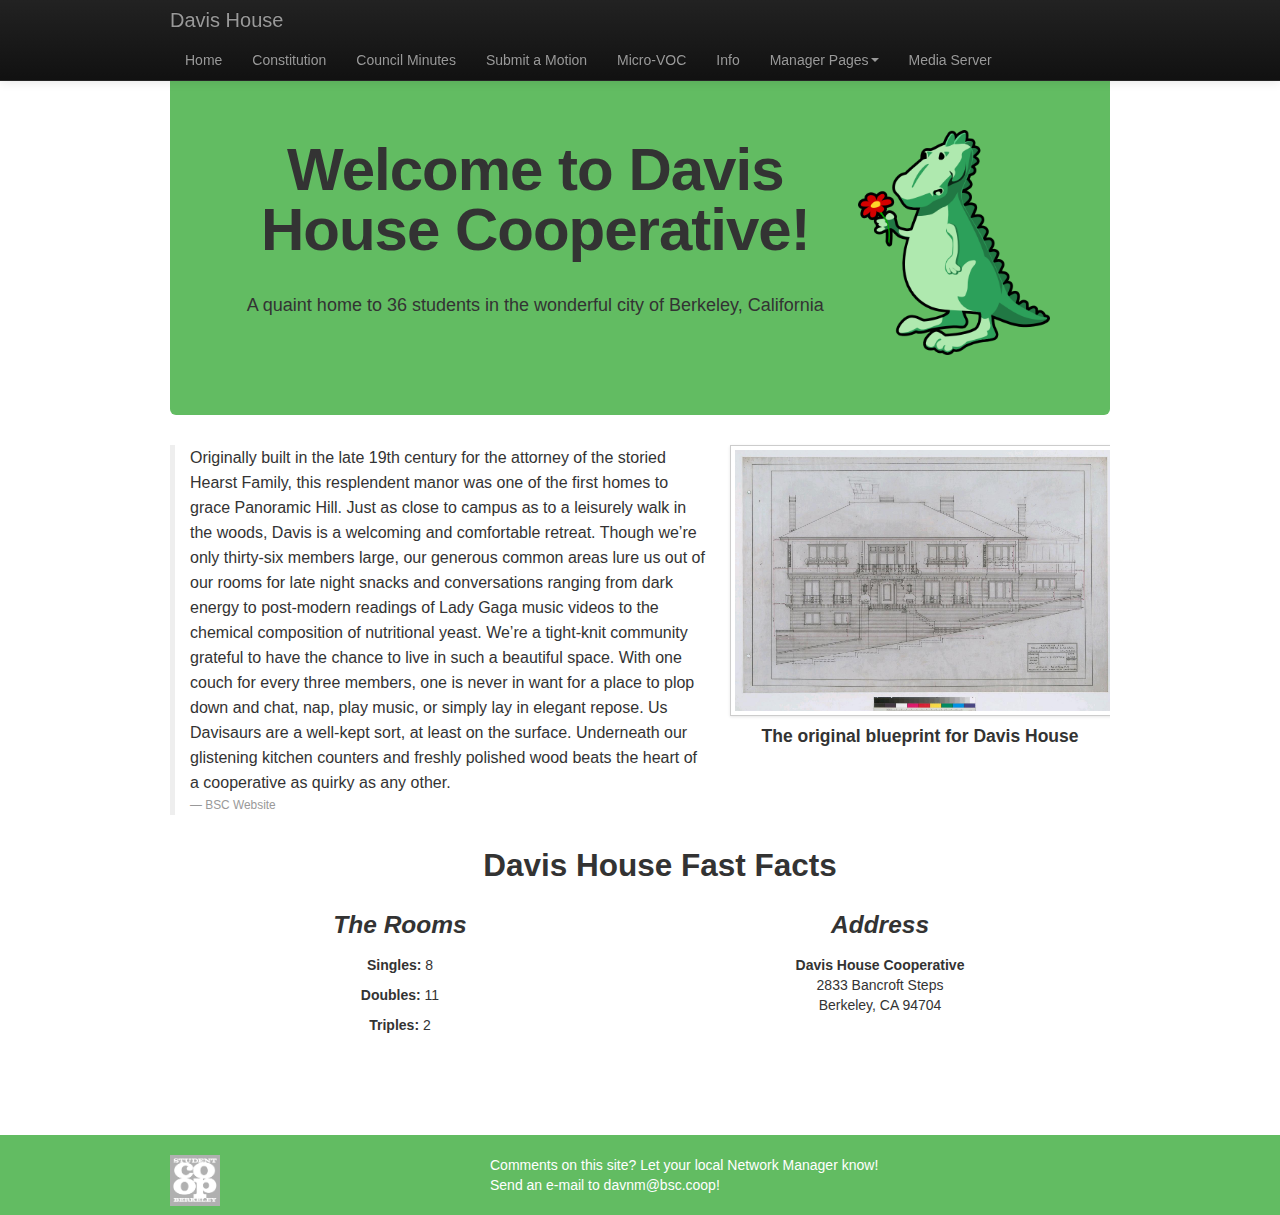
<file: chef-repo/cookbooks/davis-website/files/default/website/index.html>
<!DOCTYPE html>
<html lang="en">
  <head>
    <meta charset="utf-8">
    <title>Home Page - Davis House Coop</title>
    <meta name="viewport" content="width=device-width, initial-scale=1.0">
    <meta name="description" content="">
    <meta name="author" content="">

    <!-- Le styles -->
    <link href="css/magic-bootstrap.css" rel="stylesheet">
    <link href="css/footer.css" rel="stylesheet">
    <style>
      body {
        padding-top: 60px; /* 60px to make the container go all the way to the bottom of the topbar */
      }
    </style>

    <!-- HTML5 shim, for IE6-8 support of HTML5 elements -->
    <!--[if lt IE 9]>
      <script src="../assets/js/html5shiv.js"></script>
    <![endif]-->

    <!-- Fav and touch icons -->
    <link rel="apple-touch-icon-precomposed" sizes="144x144" href="../assets/ico/apple-touch-icon-144-precomposed.png">
    <link rel="apple-touch-icon-precomposed" sizes="114x114" href="../assets/ico/apple-touch-icon-114-precomposed.png">
      <link rel="apple-touch-icon-precomposed" sizes="72x72" href="../assets/ico/apple-touch-icon-72-precomposed.png">
                    <link rel="apple-touch-icon-precomposed" href="../assets/ico/apple-touch-icon-57-precomposed.png">
                                   <link rel="shortcut icon" href="../assets/ico/favicon.png">
  </head>

  <body>

    <div id="navbar"></div>

    <div id="wrap">
    <div id="main" class="container">
      <div class="hero-unit">
        <div class="row-fluid">
          <div class="span9">
            <div class="pagination-centered">
              <h1>Welcome to Davis House Cooperative!</h1>
              <br>
              <p>A quaint home to 36 students in the wonderful city of Berkeley, California</p>
            </div>
          </div>
          <div class="span3">
            <img src="img/dinosaur_cute.png"></img>
          </div>
        </div>
      </div>

      <div class="row-fluid">
        <div class="span7">
          <blockquote>
            <p>
            Originally built in the late 19th century for the attorney of the storied Hearst
Family, this resplendent manor was one of the first homes to grace Panoramic
Hill. Just as close to campus as to a leisurely walk in the woods, Davis is a
welcoming and comfortable retreat. Though we’re only thirty-six members large,
our generous common areas lure us out of our rooms for late night snacks and
conversations ranging from dark energy to post-modern readings of Lady Gaga
music videos to the chemical composition of nutritional yeast. We’re a
tight-knit community grateful to have the chance to live in such a beautiful
space. With one couch for every three members, one is never in want for a place
to plop down and chat, nap, play music, or simply lay in elegant repose. Us
Davisaurs are a well-kept sort, at least on the surface. Underneath our
glistening kitchen counters and freshly polished wood beats the heart of a
cooperative as quirky as any other.</p>
            <small><cite title="BSC Website">BSC Website</cite></small>
          </blockquote>
        </div>
        <div class="span5">
            <img src="img/DavisHouseFront.jpg" class="img-polaroid">
              <h4 class="pagination-centered">The original blueprint for Davis
              House</h4>
            </img>
        </div>
      </div>

      <div class="row-fluid span12 pagination-centered">
        <h2>Davis House Fast Facts</h2>
      </div>

      <div class="row-fluid">
        <div class="span6 pagination-centered">
          <h3><i>The Rooms</i></h3>
            <p><strong>Singles:</strong> 8</p>
            <p><strong>Doubles:</strong> 11</p>
            <p><strong>Triples:</strong> 2</p>
        </div>
        <div class="span6 pagination-centered">
          <h3><i>Address</i></h3>
          <address>
            <strong>Davis House Cooperative</strong><br>
            2833 Bancroft Steps<br>
            Berkeley, CA 94704<br>
          </address>
        </div>
      </div>
    </div>
    </div>

    <div id="footer"></div>

    <!-- Le javascript
    ================================================== -->
    <!-- Placed at the end of the document so the pages load faster -->
    <script
    src="https://ajax.googleapis.com/ajax/libs/jquery/1.7.1/jquery.min.js"></script>
    <script src="js/bootstrap.js"></script>
    <script>$(function(){ $("#navbar").load("navbar.html");});</script>
    <script>$(function(){ $("#footer").load("footer.html");});</script>
    <script>$('#elem').popover();</script>
  </body>
</html>
</file>
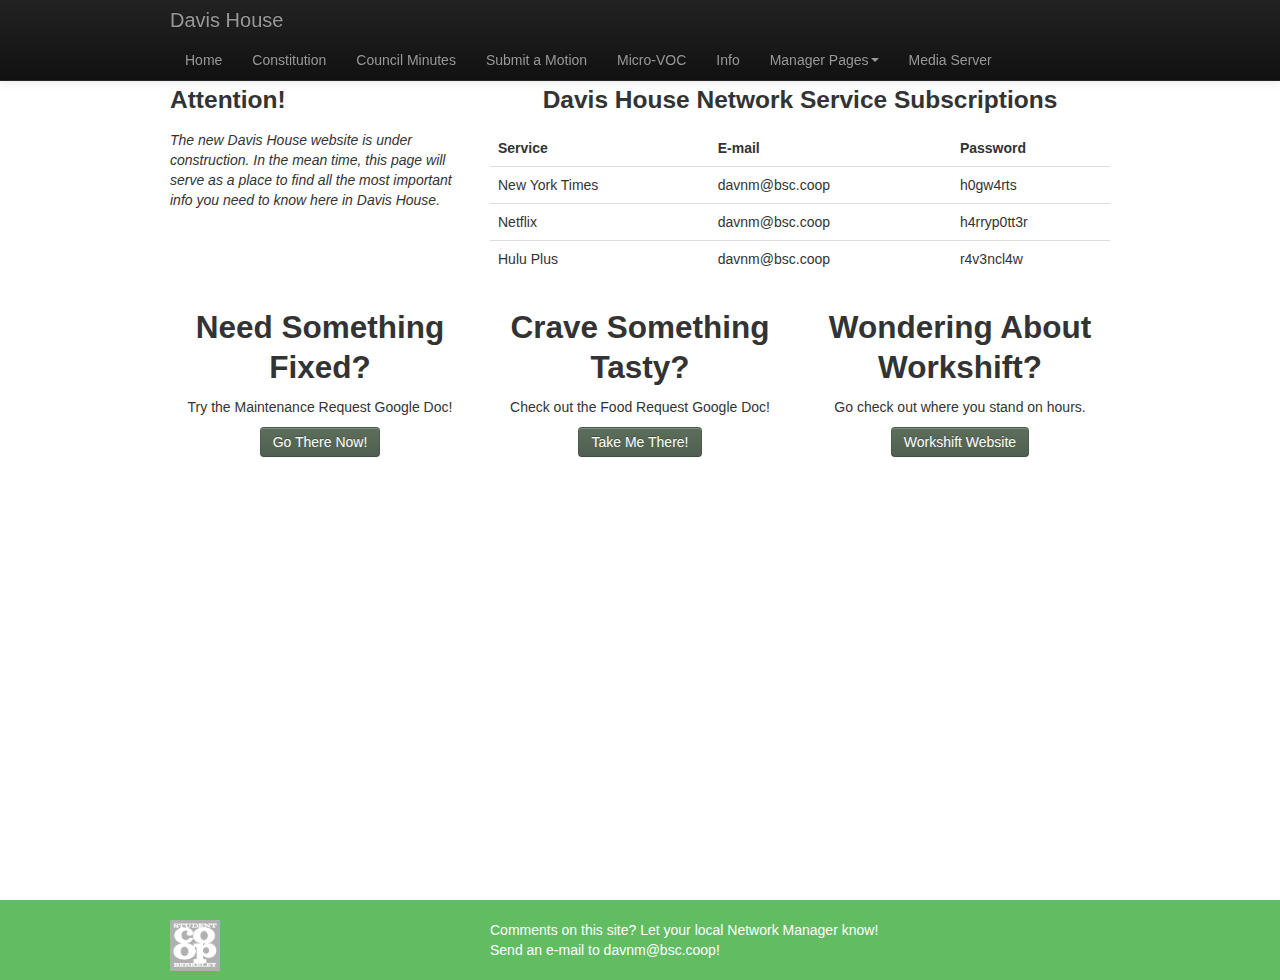
<file: chef-repo/cookbooks/davis-website/files/default/website/important_info.html>
<!DOCTYPE html>
<html lang="en">
  <head>
    <meta charset="utf-8">
    <title>Important Info - Davis House Coop</title>
    <meta name="viewport" content="width=device-width, initial-scale=1.0">
    <meta name="description" content="">
    <meta name="author" content="">

    <!-- Le styles -->
    <link href="css/magic-bootstrap.css" rel="stylesheet">
    <link href="css/footer.css" rel="stylesheet">
    <style>
      body {
        padding-top: 60px; /* 60px to make the container go all the way to the bottom of the topbar */
      }
    </style>

    <!-- HTML5 shim, for IE6-8 support of HTML5 elements -->
    <!--[if lt IE 9]>
      <script src="../assets/js/html5shiv.js"></script>
    <![endif]-->

    <!-- Fav and touch icons -->
    <link rel="apple-touch-icon-precomposed" sizes="144x144" href="../assets/ico/apple-touch-icon-144-precomposed.png">
    <link rel="apple-touch-icon-precomposed" sizes="114x114" href="../assets/ico/apple-touch-icon-114-precomposed.png">
      <link rel="apple-touch-icon-precomposed" sizes="72x72" href="../assets/ico/apple-touch-icon-72-precomposed.png">
                    <link rel="apple-touch-icon-precomposed" href="../assets/ico/apple-touch-icon-57-precomposed.png">
                                   <link rel="shortcut icon" href="../assets/ico/favicon.png">
  </head>

  <body>

    <div id="navbar"></div>

    <div id="wrap">
    <div id="main" class="container">
      <div class="row-fluid">
        <div class="span4">
          <p><h3>Attention!</h3></p>
          <p><i>The new Davis House website is under construction.  In the mean
          time, this page will serve as a place to find all the most important
          info you need to know here in Davis House.</i>
          </p>
        </div>
        <div class="span8">
          <table class="table table-hover">
            <caption><h3>Davis House Network Service Subscriptions</h3></caption>
            <thead>
              <tr>
                <th>Service</th>
                <th>E-mail</th>
                <th>Password</th>
              </tr>
            </thead>
            <tbody>
              <tr>
                <td>New York Times</td><td>davnm@bsc.coop</td><td>h0gw4rts</td>
              </tr>
              <tr>
                <td>Netflix</td><td>davnm@bsc.coop</td><td>h4rryp0tt3r</td>
              </tr>
              <tr>
                <td>Hulu Plus</td><td>davnm@bsc.coop</td><td>r4v3ncl4w</td>
              </tr>
            </tbody>
          </table>
        </div>
      </div>
      <div class="row-fluid">
        <div class="span4 pagination-centered">
          <p><h2>Need Something Fixed?</h2></p>
          <p>Try the Maintenance Request Google Doc!</p>
          <p><a class="btn btn-primary"
          href="https://docs.google.com/spreadsheet/ccc?key=0Ar1wmfn9md-6dFZLcjdoMkc5bGY0ZGJISUhOSXR1N0E&usp=sharing">Go There Now!</a>
          </p>
        </div>
        <div class="span4 pagination-centered">
          <p><h2>Crave Something Tasty?</h2></p>
          <p>Check out the Food Request Google Doc!</p>
          <p><a class="btn btn-primary"
          href="https://docs.google.com/spreadsheet/ccc?key=0Aps_Mysd1RBTdDlSR1dDZHVtTkxScHFYU09DT3JOUUE&usp=sharing">Take
          Me There!</a></p>
        </div>
        <div class="span4 pagination-centered">
          <p><h2>Wondering About Workshift?</h2></p>
          <p>Go check out where you stand on hours.</p>
          <p><a class="btn btn-primary"
          href="http://workshift.bsc.coop/dav">Workshift Website</a></p>
        </div>
      </div>
    </div>
    </div>

    <div id="footer"></div>

    <!-- Le javascript
    ================================================== -->
    <!-- Placed at the end of the document so the pages load faster -->
    <script
    src="https://ajax.googleapis.com/ajax/libs/jquery/1.7.1/jquery.min.js"></script>
    <script src="js/bootstrap.js"></script>
    <script>$('#elem').popover();</script>
    <script>$(function(){ $("#navbar").load("navbar.html");});</script>
    <script>$(function(){ $("#footer").load("footer.html");});</script>
  </body>
</html>
</file>
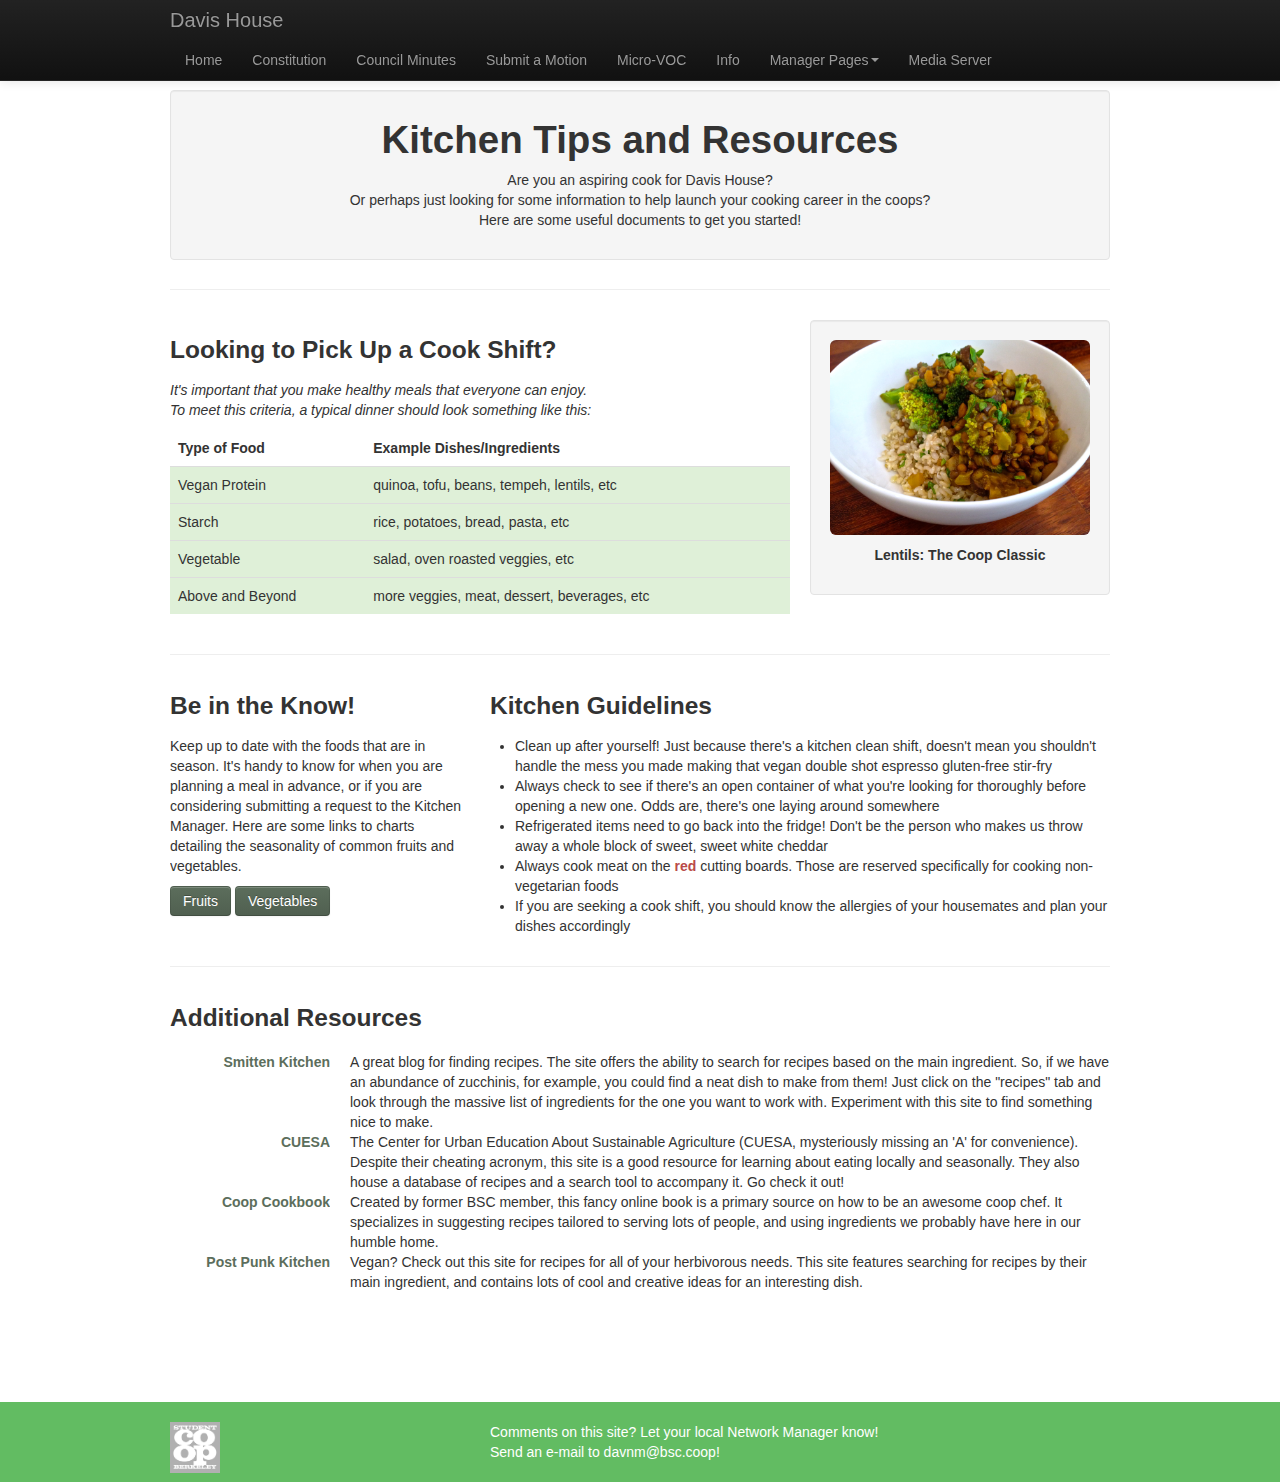
<file: chef-repo/cookbooks/davis-website/files/default/website/kitchen.html>
<!DOCTYPE html>
<html lang="en">
  <head>
    <meta charset="utf-8">
    <title>Kitchen - Davis House Coop</title>
    <meta name="viewport" content="width=device-width, initial-scale=1.0">
    <meta name="description" content="">
    <meta name="author" content="">

    <!-- Le styles -->
    <link href="css/magic-bootstrap.css" rel="stylesheet">
    <link href="css/footer.css" rel="stylesheet">
    <style>
      body {
        padding-top: 60px; /* 60px to make the container go all the way to the bottom of the topbar */
      }
    </style>

    <!-- HTML5 shim, for IE6-8 support of HTML5 elements -->
    <!--[if lt IE 9]>
      <script src="../assets/js/html5shiv.js"></script>
    <![endif]-->

    <!-- Fav and touch icons -->
    <link rel="apple-touch-icon-precomposed" sizes="144x144" href="../assets/ico/apple-touch-icon-144-precomposed.png">
    <link rel="apple-touch-icon-precomposed" sizes="114x114" href="../assets/ico/apple-touch-icon-114-precomposed.png">
      <link rel="apple-touch-icon-precomposed" sizes="72x72" href="../assets/ico/apple-touch-icon-72-precomposed.png">
                    <link rel="apple-touch-icon-precomposed" href="../assets/ico/apple-touch-icon-57-precomposed.png">
                                   <link rel="shortcut icon" href="../assets/ico/favicon.png">
  </head>

  <body>

    <div id="navbar"></div>    

    <div id="wrap">
    <div id="main" class="container">
      
      <div class="row-fluid pagination-centered page-header">
        <div class="span12 well">
          <p><h1>Kitchen Tips and Resources</h1></p>
          <p class="pagination-centered">
          Are you an aspiring cook for Davis House? <br>
          Or perhaps just looking for some information to help launch your cooking career in the coops? <br>
          Here are some useful documents to get you started!</p>
        </div>
      </div>

      <div class="row-fluid">
        <div class="span8">
          <p><h3>Looking to Pick Up a Cook Shift?</h3></p>
          <p><i>It's important that you make healthy meals that everyone can enjoy.<br>To meet this criteria, a typical dinner should look something like this:</i></p>
          <table class="table">
            <thead>
              <tr class="success">
                <th>Type of Food</th>
                <th>Example Dishes/Ingredients</th>
              </tr>
            </thead>
            <tbody>
              <tr class="success">
                <td>Vegan Protein</td>
                <td>quinoa, tofu, beans, tempeh, lentils, etc</td>
              </tr>
              <tr class="success">
                <td>Starch</td>
                <td>rice, potatoes, bread, pasta, etc</td>
              </tr>
              <tr class="success">
                <td>Vegetable</td>
                <td>salad, oven roasted veggies, etc</td>
              </tr>
              <tr class="success">
                <td>Above and Beyond</td>
                <td>more veggies, meat, dessert, beverages, etc</td>
              </tr>
            </tbody>
          </table>
        </div>

        <div class="span4 well pagination-centered">
          <img class="img-rounded" src="img/lentils.jpg"></img>
          <p><h5>Lentils: The Coop Classic</h4></p>
        </div>
      </div>
      
      <hr>

      <div class="row-fluid">
        <div class="span4">
          <p><h3>Be in the Know!</h3></p>
          <p>Keep up to date with the foods that are in season. It's handy to know for when you are planning a meal in advance, or if you are considering submitting a request to the Kitchen Manager. Here are some links to charts detailing the seasonality of common fruits and vegetables.</p>
          <a class="btn btn-primary" href="http://www.cuesa.org/sites/default/files/fruit_seasonality_chart.pdf">Fruits</a>
          <a class="btn btn-primary" href="http://cuesa.org/sites/default/files/vegetable_seasonality_chart.pdf">Vegetables</a>
        </div>

        <div class="span8">
          <p><h3>Kitchen Guidelines</h3></p>
          <ul>
            <li>Clean up after yourself! Just because there's a kitchen clean shift, doesn't mean you shouldn't handle the mess you made making that vegan double shot espresso gluten-free stir-fry</li>
            <li>Always check to see if there's an open container of what you're looking for thoroughly before opening a new one.  Odds are, there's one laying around somewhere</li>
            <li>Refrigerated items need to go back into the fridge! Don't be the person who makes us throw away a whole block of sweet, sweet white cheddar</li>
            <li>Always cook meat on the <b class="text-error">red</b> cutting boards.  Those are reserved specifically for cooking non-vegetarian foods</li>
            <li>If you are seeking a cook shift, you should know the allergies of your housemates and plan your dishes accordingly</li>
          </ul>
        </div>
      </div>

      <hr>

      <div class="row-fluid">
        <div class="span12">
          <p><h3>Additional Resources</h3></p>
          <dl class="dl-horizontal">
            <dt><a href="http://www.smittenkitchen.com">Smitten Kitchen</a></dt>
            <dd>
              A great blog for finding recipes.  The site offers the ability to search for recipes based on the main ingredient.
              So, if we have an abundance of zucchinis, for example, you could find a neat dish to make from them! Just click on the "recipes" tab
              and look through the massive list of ingredients for the one you want to work with. Experiment with this site to find something nice to make.
            </dd>
            <dt><a href="http://www.cuesa.org">CUESA</a></dt>
            <dd>
              The Center for Urban Education About Sustainable Agriculture (CUESA, mysteriously missing an 'A' for convenience).  Despite their cheating acronym,
              this site is a good resource for learning about eating locally and seasonally. They also house a database of recipes and a search tool to accompany it.
              Go check it out!
            </dd>
            <dt><a href="http://issuu.com/avignet/docs/coop_cookbook_no_spreads/1?e=0">Coop Cookbook</a></dt>
            <dd>
              Created by former BSC member, this fancy online book is a primary source on how to be an awesome coop chef.  It specializes in suggesting recipes tailored
              to serving lots of people, and using ingredients we probably have here in our humble home.
            </dd>
            <dt><a href="http://theppk.com">Post Punk Kitchen</a></dt>
            <dd>
              Vegan? Check out this site for recipes for all of your herbivorous needs. This site features searching for recipes by their main ingredient,
              and contains lots of cool and creative ideas for an interesting dish.
            </dd>
          </dl>
        </div>
      </div>


    </div>
    </div>

   
    <div id="footer"></div>

    <!-- Le javascript
    ================================================== -->
    <!-- Placed at the end of the document so the pages load faster -->
    <script src="https://ajax.googleapis.com/ajax/libs/jquery/1.7.1/jquery.min.js"></script>
    <script src="js/bootstrap.js"></script>
    <script>$('.dropdown-toggle').dropdown()</script>
    <script>$(function(){ $("#navbar").load("navbar.html");});</script>
    <script>$(function(){ $("#footer").load("footer.html");});</script>

  </body>
</html>
</file>
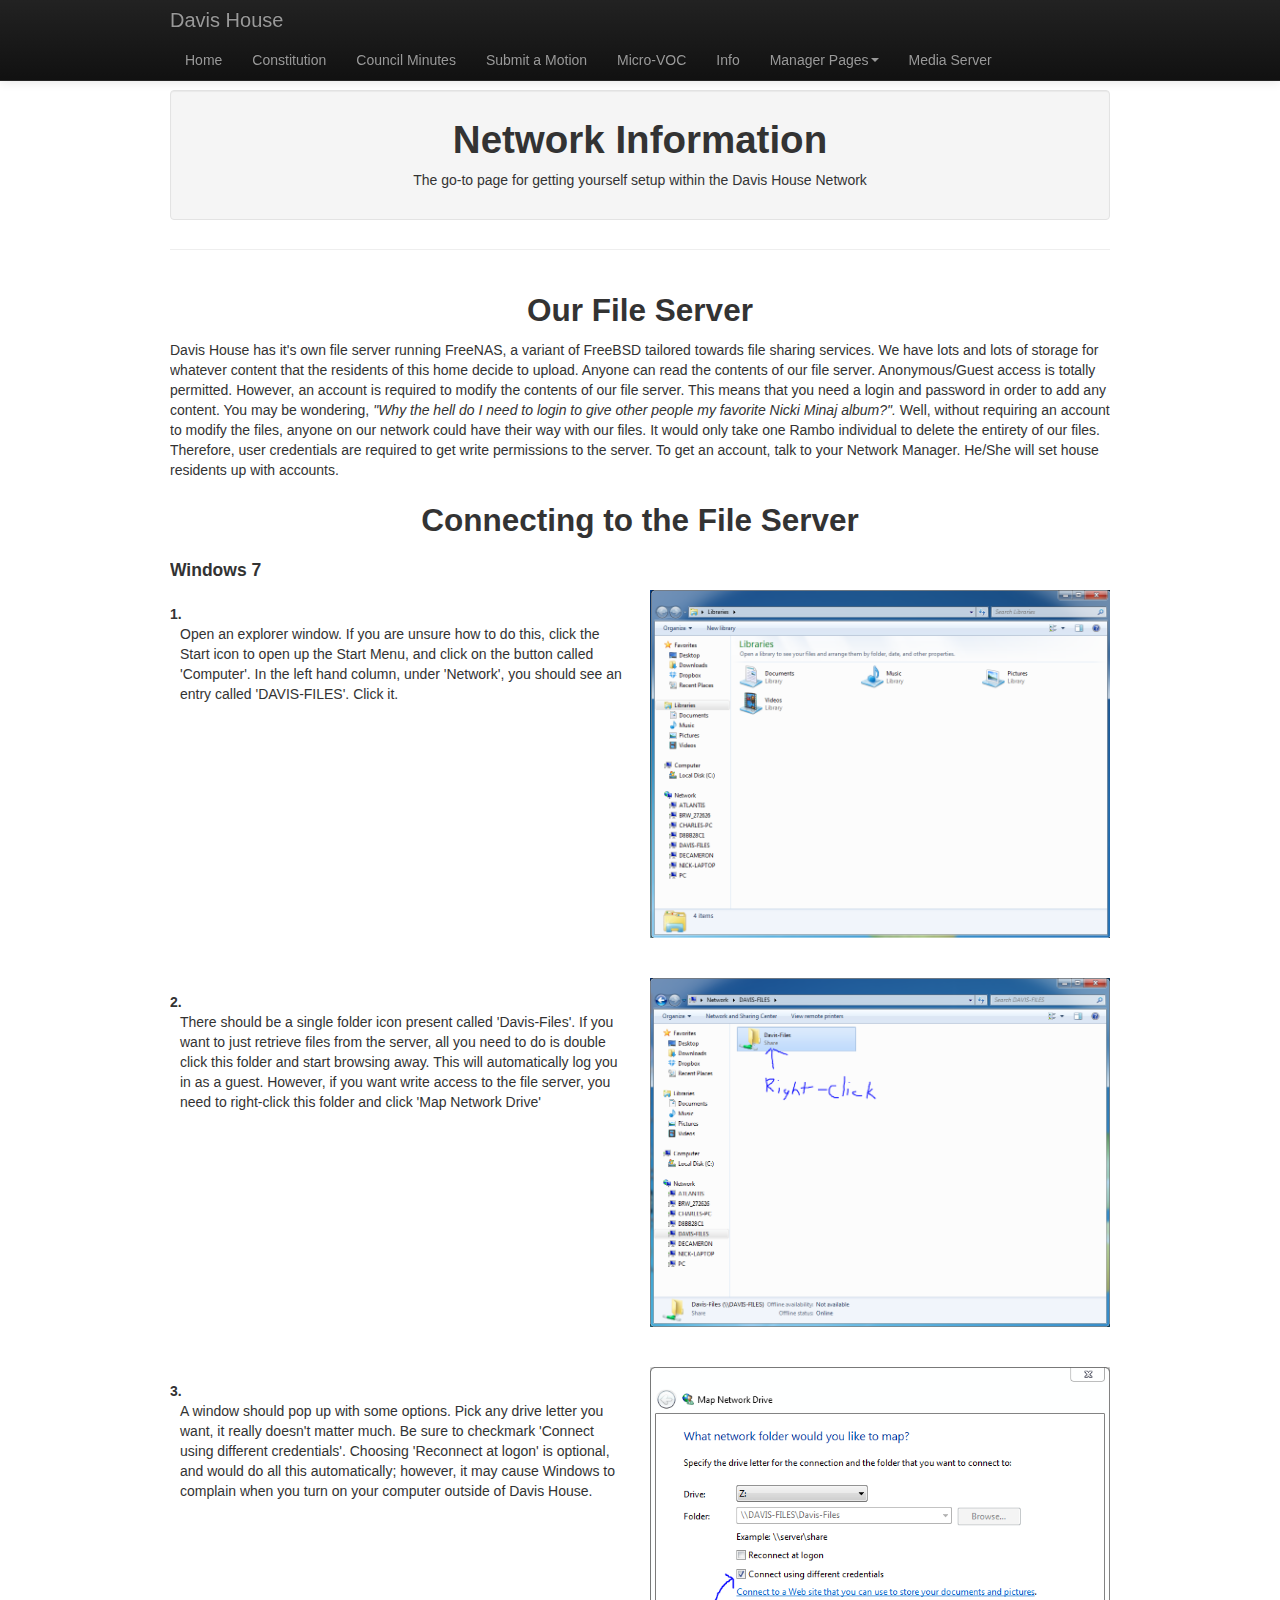
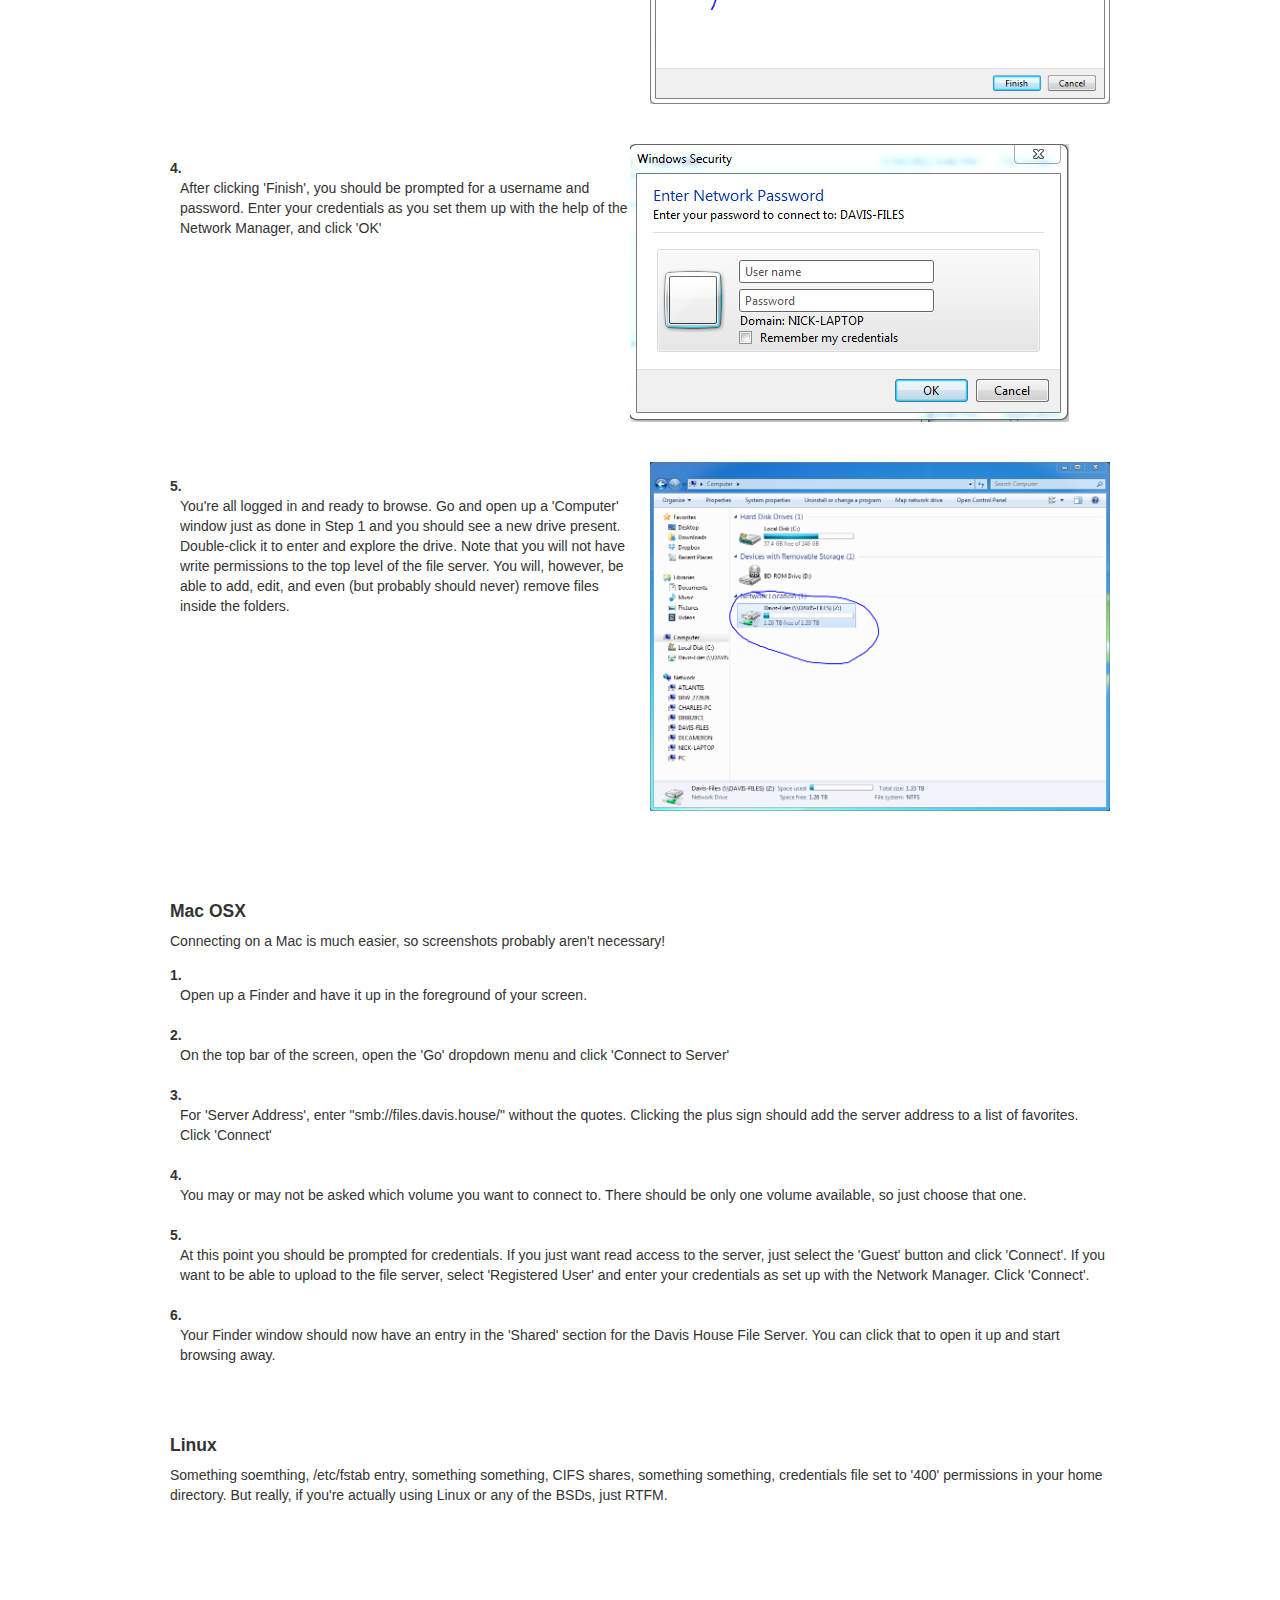
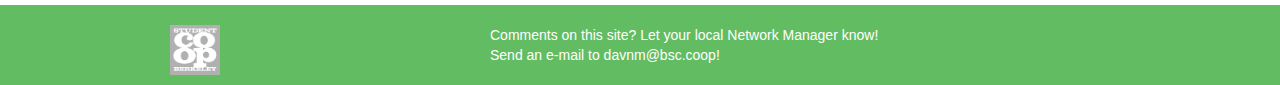
<file: chef-repo/cookbooks/davis-website/files/default/website/network.html>
<!DOCTYPE html>
<html lang="en">
  <head>
    <meta charset="utf-8">
    <title>Network - Davis House Coop</title>
    <meta name="viewport" content="width=device-width, initial-scale=1.0">
    <meta name="description" content="">
    <meta name="author" content="">

    <!-- Le styles -->
    <link href="css/magic-bootstrap.css" rel="stylesheet">
    <link href="css/footer.css" rel="stylesheet">
    <style>
      body {
        padding-top: 60px; /* 60px to make the container go all the way to the bottom of the topbar */
      }
    </style>

    <!-- HTML5 shim, for IE6-8 support of HTML5 elements -->
    <!--[if lt IE 9]>
      <script src="../assets/js/html5shiv.js"></script>
    <![endif]-->

    <!-- Fav and touch icons -->
    <link rel="apple-touch-icon-precomposed" sizes="144x144" href="../assets/ico/apple-touch-icon-144-precomposed.png">
    <link rel="apple-touch-icon-precomposed" sizes="114x114" href="../assets/ico/apple-touch-icon-114-precomposed.png">
      <link rel="apple-touch-icon-precomposed" sizes="72x72" href="../assets/ico/apple-touch-icon-72-precomposed.png">
                    <link rel="apple-touch-icon-precomposed" href="../assets/ico/apple-touch-icon-57-precomposed.png">
                                   <link rel="shortcut icon" href="../assets/ico/favicon.png">
  </head>

  <body>

    <div id="navbar"></div>    

    <div id="wrap">
    <div id="main" class="container">
    
      <div class="row-fluid pagination-centered page-header">
        <div class="span12 well">
          <p><h1>Network Information</h1></p>
          <p>The go-to page for getting yourself setup within the Davis House Network</p>
        </div>
      </div>

      <div class="row-fluid">
        <div class="span12">
          <p>
            <h2 class="pagination-centered">Our File Server</h2>
          </p>
          <p>
            Davis House has it's own file server running FreeNAS, a variant of FreeBSD tailored towards file sharing services. We have lots and lots of storage for whatever content that the residents of this home decide to upload.  Anyone can read the contents of our file server.  Anonymous/Guest access is totally permitted.  However, an account is required to modify the contents of our file server.  This means that you need a login and password in order to add any content.  You may be wondering, <i>"Why the hell do I need to login to give other people my favorite Nicki Minaj album?".</i> Well, without requiring an account to modify the files, anyone on our network could have their way with our files.  It would only take one Rambo individual to delete the entirety of our files.  Therefore, user credentials are required to get write permissions to the server.  To get an account, talk to your Network Manager.  He/She will set house residents up with accounts.
          </p>

        </div>
      </div>

      <div class="row-fluid">
        <div class="span12">
          <p>
            <h2 class="pagination-centered">Connecting to the File Server</h2>
          </p>
        </div>
      </div>

      <div class="row-fluid">
        <div class="span12">
          <p><h4>Windows 7</h4></p>
        </div>
      </div>

      <div class="row-fluid">
        <div class="span6">
          <p><dl>
            <dt>1.</dt>
            <dd>Open an explorer window.  If you are unsure how to do this, click the Start icon to open up the Start Menu, and click on the button called 'Computer'. In the left hand column, under 'Network', you should see an entry called 'DAVIS-FILES'. Click it.
            </dd>
          </dl></p>
        </div>

        <div class="span6">
          <a href="img/explorer.png"><img src="img/explorer.png"></a>
        </div>
      </div>
<br>
<br>
      <div class="row-fluid">
        <div class="span6">
          <p><dl>
            <dt>2.</dt>
            <dd>There should be a single folder icon present called 'Davis-Files'.  If you want to just retrieve files from the server, all you need to do is double click this folder and start browsing away.  This will automatically log you in as a guest.  However, if you want write access to the file server, you need to right-click this folder and click 'Map Network Drive'
            </dd>
          </dl></p>
        </div>

        <div class="span6">
          <a href="img/explorer2.png"><img src="img/explorer2.png"></a>
        </div>
      </div>

<br>
<br>

      <div class="row-fluid">
        <div class="span6">
          <p><dl>
            <dt>3.</dt>
            <dd>A window should pop up with some options.  Pick any drive letter you want, it really doesn't matter much.  Be sure to checkmark 'Connect using different credentials'.  Choosing 'Reconnect at logon' is optional, and would do all this automatically; however, it may cause Windows to complain when you turn on your computer outside of Davis House.
            </dd>
          </dl></p>
        </div>

        <div class="span6">
          <a href="img/mapdrive.png"><img src="img/mapdrive.png"></a>
        </div>

      </div>

<br>
<br>

      <div class="row-fluid">
        <div class="span6">
          <p><dl>
            <dt>4.</dt>
            <dd>After clicking 'Finish', you should be prompted for a username and password.  Enter your credentials as you set them up with the help of the Network Manager, and click 'OK'</dd>
          </dl></p>
        </div>

        <div classs="span6">
          <a href="img/auth.png"><img src="img/auth.png"></a>
        </div>
      </div>

<br>
<br>

      <div class="row-fluid">
        <div class="span6">
          <p><dl>
            <dt>5.</dt>
            <dd>You're all logged in and ready to browse.  Go and open up a 'Computer' window just as done in Step 1 and you should see a new drive present. Double-click it to enter and explore the drive.  Note that you will not have write permissions to the top level of the file server.  You will, however, be able to add, edit, and even (but probably should never) remove files inside the folders.
            </dd>
          </dl></p>
        </div>

        <div class="span6">
          <a href="img/success.png"><img src="img/success.png"></a>
        </div>

      </div>

<br>
<br>
<br>
<br>

      <div class="row-fluid">
        <div class="span12">
          <p><h4>Mac OSX</h4></p>
          <p>Connecting on a Mac is much easier, so screenshots probably aren't necessary!</p>
          <p>
            <dl>
              <dt>1.</dt>
              <dd>Open up a Finder and have it up in the foreground of your screen.</dd>
            </dl>
            <dl>
              <dt>2.</dt>
              <dd>On the top bar of the screen, open the 'Go' dropdown menu and click 'Connect to Server'</dd>
            </dl>
            <dl>
              <dt>3.<dt>
              <dd>For 'Server Address', enter "smb://files.davis.house/" without the quotes. Clicking the plus sign should add the server address to a list of favorites.  Click 'Connect'
              </dd>
            </dl>
            <dl>
              <dt>4.</dt>
              <dd>You may or may not be asked which volume you want to connect to.  There should be only one volume available, so just choose that one.
              </dd>
            </dl>
            <dl>
              <dt>5.<dt>
              <dd>At this point you should be prompted for credentials.  If you just want read access to the server, just select the 'Guest' button and click 'Connect'.  If you want to be able to upload to the file server, select 'Registered User' and enter your credentials as set up with the Network Manager. Click 'Connect'.
              </dd>
            </dl>
            <dl>
              <dt>6.</dt>
              <dd>Your Finder window should now have an entry in the 'Shared' section for the Davis House File Server.  You can click that to open it up and start browsing away.
              </dd>
            </dl>
          </p>        
              
        </div>
      </div>

<br>
<br>

      <div class="row-fluid">
        <div class="span12">
          <p><h4>Linux</h4></p>
          <p>Something soemthing, /etc/fstab entry, something something, CIFS shares, something something, credentials file set to '400' permissions in your home directory.  But really, if you're actually using Linux or any of the BSDs, just RTFM.
        </div>
      </div>


    </div>
    </div>

   
    <div id="footer"></div>

    <!-- Le javascript
    ================================================== -->
    <!-- Placed at the end of the document so the pages load faster -->
    <script src="https://ajax.googleapis.com/ajax/libs/jquery/1.7.1/jquery.min.js"></script>
    <script src="js/bootstrap.js"></script>
    <script>$('.dropdown-toggle').dropdown()</script>
    <script>$(function(){ $("#navbar").load("navbar.html");});</script>
    <script>$(function(){ $("#footer").load("footer.html");});</script>

  </body>
</html>
</file>
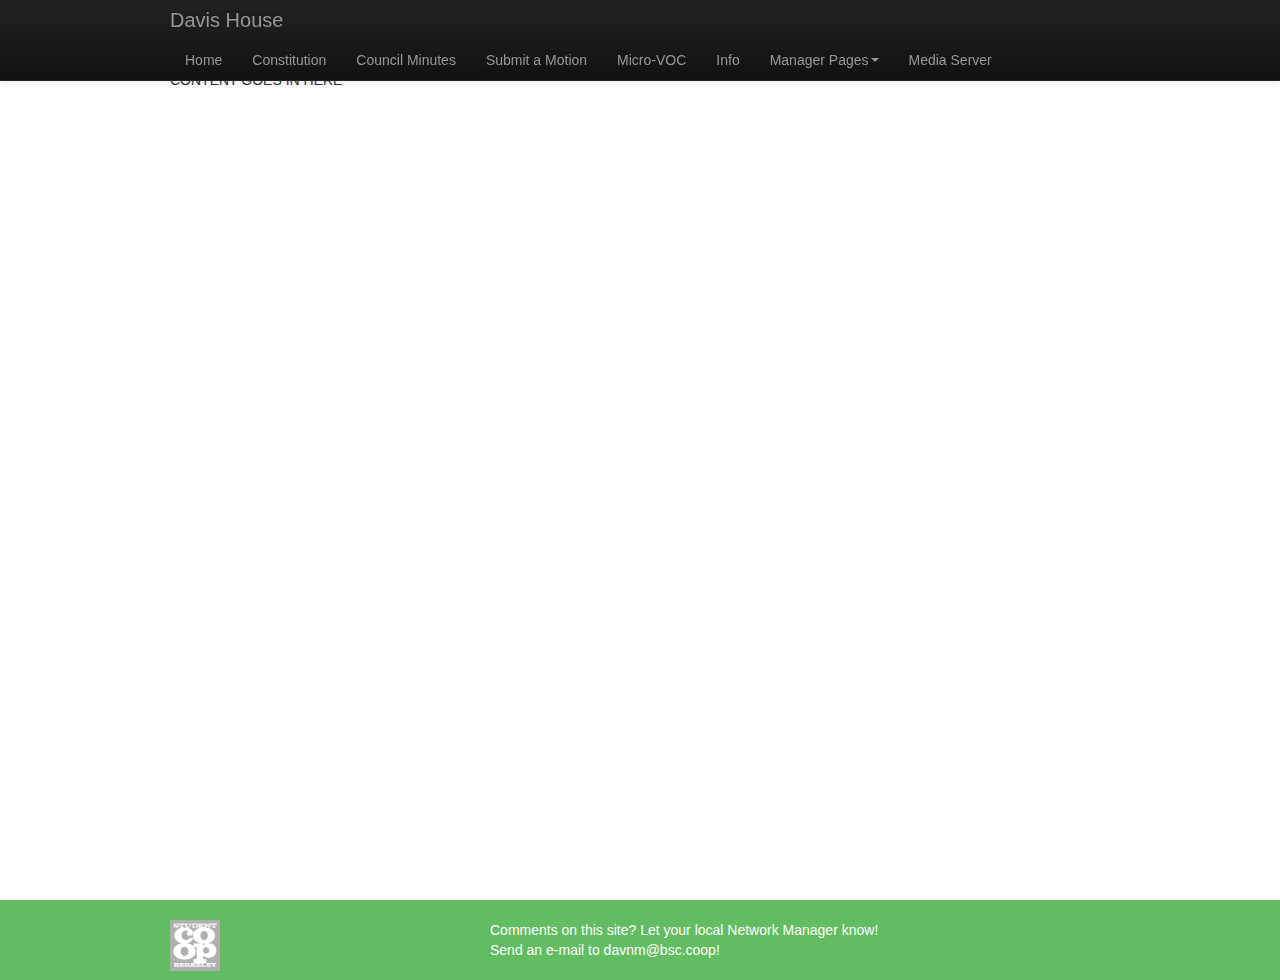
<file: chef-repo/cookbooks/davis-website/files/default/website/template.html>
<!DOCTYPE html>
<html lang="en">
  <head>
    <meta charset="utf-8">
    <title>Home Page - Davis House Coop</title>
    <meta name="viewport" content="width=device-width, initial-scale=1.0">
    <meta name="description" content="">
    <meta name="author" content="">

    <!-- Le styles -->
    <link href="css/magic-bootstrap.css" rel="stylesheet">
    <link href="css/footer.css" rel="stylesheet">
    <style>
      body {
        padding-top: 60px; /* 60px to make the container go all the way to the bottom of the topbar */
      }
    </style>

    <!-- HTML5 shim, for IE6-8 support of HTML5 elements -->
    <!--[if lt IE 9]>
      <script src="../assets/js/html5shiv.js"></script>
    <![endif]-->

    <!-- Fav and touch icons -->
    <link rel="apple-touch-icon-precomposed" sizes="144x144" href="../assets/ico/apple-touch-icon-144-precomposed.png">
    <link rel="apple-touch-icon-precomposed" sizes="114x114" href="../assets/ico/apple-touch-icon-114-precomposed.png">
      <link rel="apple-touch-icon-precomposed" sizes="72x72" href="../assets/ico/apple-touch-icon-72-precomposed.png">
                    <link rel="apple-touch-icon-precomposed" href="../assets/ico/apple-touch-icon-57-precomposed.png">
                                   <link rel="shortcut icon" href="../assets/ico/favicon.png">
  </head>

  <body>

    <div id="navbar"></div>    

    <div id="wrap">
    <div id="main" class="container">
    CONTENT GOES IN HERE
    </div>
    </div>

   
    <div id="footer"></div>

    <!-- Le javascript
    ================================================== -->
    <!-- Placed at the end of the document so the pages load faster -->
    <script src="https://ajax.googleapis.com/ajax/libs/jquery/1.7.1/jquery.min.js"></script>
    <script src="js/bootstrap.js"></script>
    <script>$('.dropdown-toggle').dropdown()</script>
    <script>$(function(){ $("#navbar").load("navbar.html");});</script>
    <script>$(function(){ $("#footer").load("footer.html");});</script>

  </body>
</html>
</file>
<file: chef-repo/cookbooks/davis-website/files/default/website/css/footer.css>
/* styles for layout */
html,body
{
    height:100%;
}
     
#wrap
{
  min-height: 100%; 
}
        
#main
{
  overflow:auto;
  padding-bottom:150px; /* this needs to be bigger than footer height*/
  padding-top:10px; /* provides space between navbar and text on info page, doesn't interfere with other pages so OK*/
}
                 
.footer
{
  position: relative;
  margin-top: -60px; /* negative value of footer height */
  height: 60px;
  clear:both;
  padding-top:20px;
  background-color:#62bc62;
  color:#fff;
}
</file>
